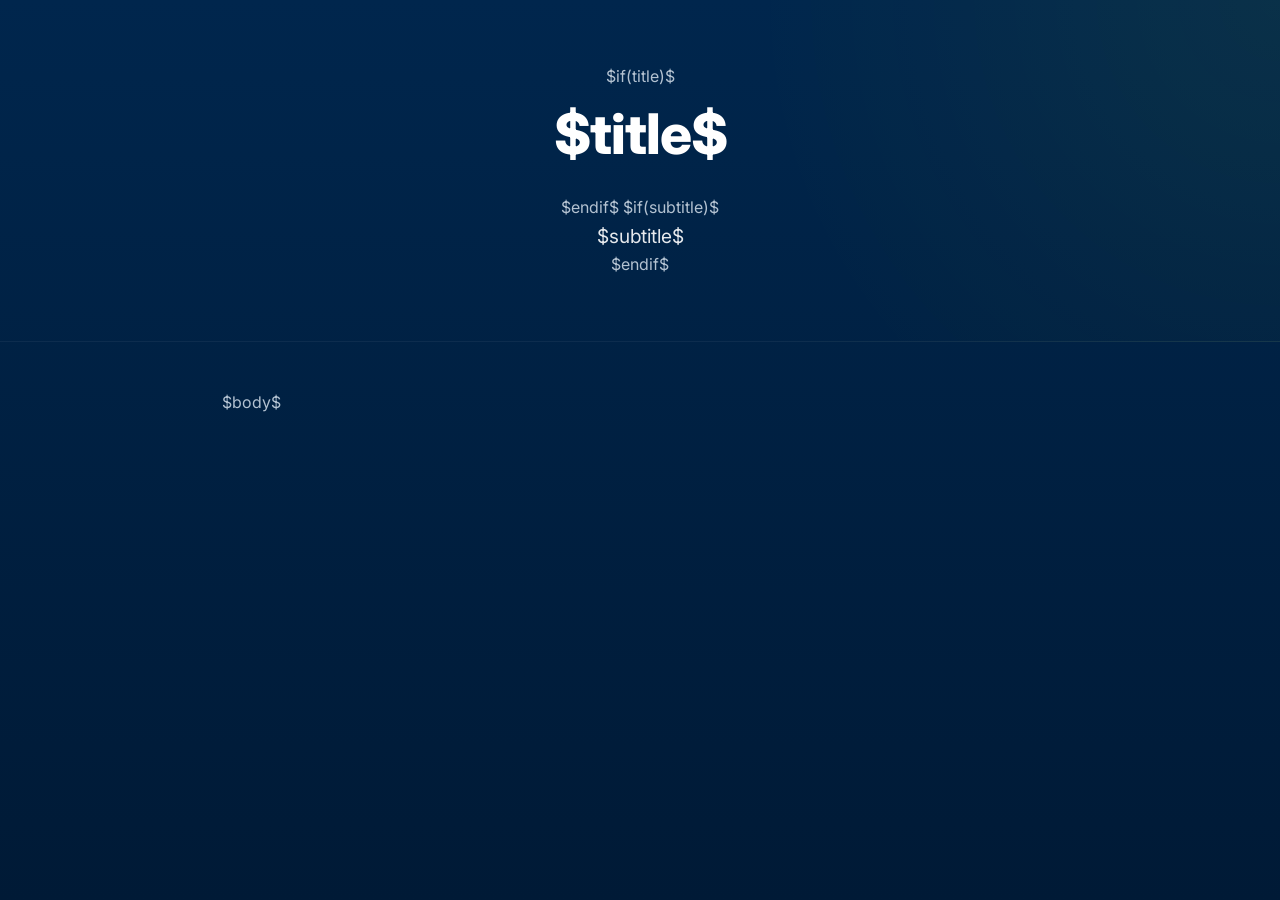
<file: template.html>
<!DOCTYPE html>
<html lang="$lang$">
<head>
    <meta charset="UTF-8">
    <meta name="viewport" content="width=device-width, initial-scale=1.0">
    <title>$if(title-prefix)$$title-prefix$ - $endif$$if(title)$$title$$endif$</title>
    
    <link rel="preconnect" href="https://fonts.googleapis.com">
    <link rel="preconnect" href="https://fonts.gstatic.com" crossorigin>
    <link href="https://fonts.googleapis.com/css2?family=Inter:wght@300;400;600;800&display=swap" rel="stylesheet">
    
    <style>
        :root {
            --brand-navy: #00264d;
            --brand-navy-dark: #001a36;
            --brand-green: #9ddd00;
            --text-white: #ffffff;
            --text-gray: #b3c2d1;
            --code-bg: #0d1117;
            --card-bg: rgba(255, 255, 255, 0.03);
            --border-color: rgba(191, 255, 0, 0.2);
        }

        * { box-sizing: border-box; margin: 0; padding: 0; }

        body {
            font-family: 'Inter', sans-serif;
            background: linear-gradient(180deg, var(--brand-navy) 0%, var(--brand-navy-dark) 100%);
            color: var(--text-gray);
            line-height: 1.6;
            min-height: 100vh;
        }

        /* --- Hero Section --- */
        header {
            background: radial-gradient(circle at top right, rgba(191, 255, 0, 0.05), transparent 40%);
            padding: 4rem 2rem;
            text-align: center;
            border-bottom: 1px solid rgba(255,255,255,0.05);
        }

        h1 {
            color: var(--text-white);
            font-size: 3.5rem;
            font-weight: 800;
            margin-bottom: 1rem;
            letter-spacing: -1px;
        }
        
        /* Allows you to use <span> in your YAML title for green accents */
        h1 span { color: var(--brand-green); }

        .subtitle {
            font-size: 1.2rem;
            max-width: 700px;
            margin: 0 auto;
            color: var(--text-white);
            opacity: 0.9;
        }

        /* --- Main Content --- */
        main {
            max-width: 900px;
            margin: 0 auto;
            padding: 3rem 2rem;
        }

        /* --- Headings --- */
        h2 {
            color: var(--text-white);
            font-size: 2rem;
            margin-top: 3rem;
            margin-bottom: 1.5rem;
            padding-bottom: 0.5rem;
            border-bottom: 2px solid var(--border-color);
            display: inline-block;
        }

        h3 {
            color: var(--brand-green);
            font-size: 1.3rem;
            margin-top: 2rem;
            margin-bottom: 1rem;
            font-weight: 600;
            text-transform: uppercase;
            letter-spacing: 0.5px;
        }
        
        h4, h5, h6 { color: var(--text-white); margin-top: 1.5rem; }

        p { margin-bottom: 1.2rem; }

        strong { color: var(--text-white); font-weight: 600; }

        a {
            color: var(--brand-green);
            text-decoration: none;
            border-bottom: 1px dashed var(--brand-green);
            transition: all 0.2s;
        }
        a:hover { background-color: rgba(191, 255, 0, 0.1); }

        /* --- Lists --- */
        ul, ol { margin-bottom: 1.5rem; padding-left: 1.5rem; }
        li { margin-bottom: 0.5rem; }
        li::marker { color: var(--brand-green); }

        /* --- Blockquotes --- */
        blockquote {
            background-color: rgba(255, 255, 255, 0.05);
            border-left: 4px solid var(--brand-green);
            padding: 1.5rem;
            margin: 2rem 0;
            border-radius: 0 8px 8px 0;
            font-style: italic;
            color: var(--text-white);
        }

        /* --- Code Blocks --- */
        pre {
            background-color: var(--code-bg);
            border: 1px solid rgba(255,255,255,0.1);
            border-radius: 8px;
            padding: 1.5rem;
            overflow-x: auto;
            margin: 1.5rem 0;
            font-family: 'Consolas', 'Monaco', monospace;
            font-size: 0.9rem;
            box-shadow: 0 10px 30px rgba(0,0,0,0.3);
        }

        code { font-family: 'Consolas', 'Monaco', monospace; }
        
        /* Inline code */
        p code, li code, h1 code, h2 code, h3 code {
            background-color: rgba(255,255,255,0.1);
            padding: 2px 6px;
            border-radius: 4px;
            color: var(--brand-green);
            font-size: 0.9em;
        }

        /* Pandoc syntax highlighting compatibility */
        div.sourceCode { margin: 1em 0; }
        .sourceCode { color: #e6edf3; }
        .sourceCode .fu { color: var(--brand-green); } /* function */
        .sourceCode .at { color: #79c0ff; } /* attribute */
        .sourceCode .bu { color: #d2a8ff; } /* built-in */
        .sourceCode .kw { color: #ff7b72; } /* keyword */
        .sourceCode .st { color: #a5d6ff; } /* string */
        .sourceCode .co { color: #8b949e; font-style: italic; } /* comment */
        
        /* --- Extras --- */
        hr { border: 0; border-top: 1px solid rgba(255,255,255,0.1); margin: 2rem 0; }
        
        /* Responsive */
        @media (max-width: 600px) {
            h1 { font-size: 2.5rem; }
            main { padding: 1.5rem 1rem; }
        }
    </style>
</head>
<body>

    <header>
        $if(title)$
        <h1>$title$</h1>
        $endif$
        $if(subtitle)$
        <p class="subtitle">$subtitle$</p>
        $endif$
    </header>

    <main>
        $body$
    </main>

</body>
</html>
<!--Usage: pandoc README.md -o /tmp/readme.html --template=/tmp/luxon.html --standalone-->
</file>
